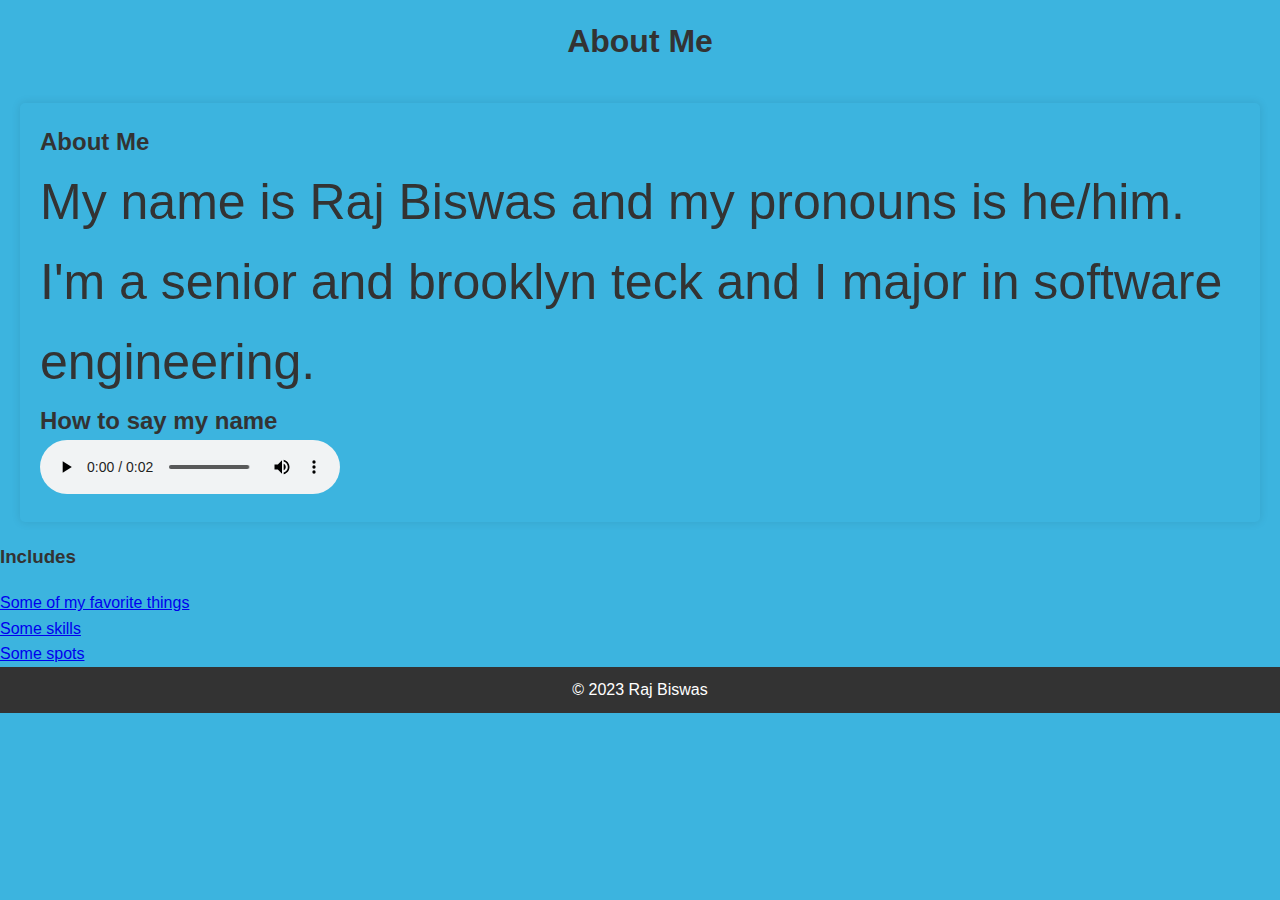
<file: index.html>
<!DOCTYPE html>
<html lang="en">
<head>
    <meta charset="UTF-8">
    <meta name="viewport" content="width=device-width, initial-scale=1.0">
    <link rel="stylesheet" href="style.css">
    <title>About Me</title>
</head>
<body>
    <header>
        <h1>About Me</h1>
    </header>

    <section id="about">
        <h2>About Me</h2>
        <p style="font-size: 50px;"> My name is Raj Biswas and my pronouns is he/him. I'm a senior and brooklyn teck and I major in software engineering.</p>
        <h2>How to say my name</h2>

    <audio controls>
        <source src="" type="audio/mpeg">
        <source src="Record (online-voice-recorder.com) (2).mp3" type="audio/mp3">
       
    </audio>
    </section>

    
        <h3>Includes</h3>
        <p> <a  href="favorites.html"> Some of my favorite things</a> </p>
        <p> <a href="skills.html"> Some skills</a> </p>
        <p> <a href="spots.html"> Some spots </a></p>
    

    <footer>
        <p>&copy; 2023 Raj Biswas</p>
    </footer>
</body>
</html>
</file>
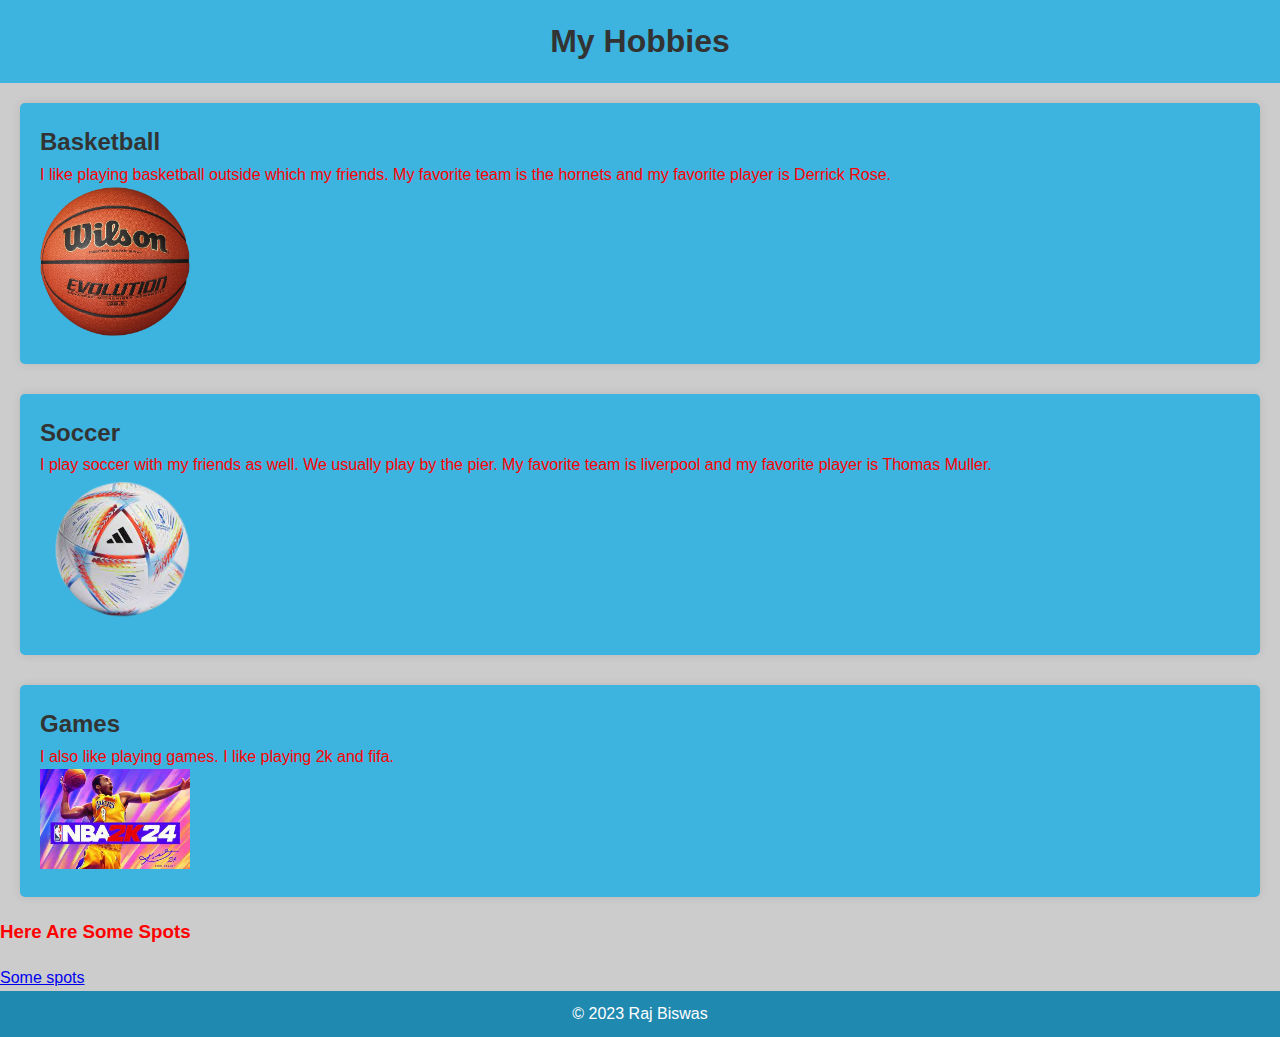
<file: favorites.html>
<!DOCTYPE html>
<html lang="en">
<head>
    <meta charset="UTF-8">
    <meta name="viewport" content="width=device-width, initial-scale=1.0">
    <link rel="stylesheet" href="style.css">
    <style>
       footer {
    text-align: center;
    padding: 10px;
    background-color: #1f89b0;
    color: #fff;
}
    
        body {
            background-color: #ccc; /* Gray background */
            color: red; 
        }
    </style>
    <title>My Hobbies</title>
</head>
<body>
    <header>
        <h1>My Hobbies</h1>
    </header>

    <section>
        <h2>Basketball</h2>
        <p>I like playing basketball outside which my friends. My favorite team is the hornets and my favorite player is Derrick Rose.</p>
        <img src="Basketball.png" width="150px" alt="Basketball image" >

    </section>

    <section>
        <h2>Soccer</h2>
        <p>I play soccer with my friends as well. We usually play by the pier. My favorite team is liverpool and my favorite player is Thomas Muller.</p>
        <img src="Soccer.png" width="150px" alt="Soccer image" >
    </section>

    <section>
        <h2>Games</h2>
        <p>I also like playing games. I like playing 2k and fifa. </p>
        <img src="2k.jpg" width="150px" alt="2k image" >
    </section>

    <h3>Here Are Some Spots</h3>
    <p> <a href="spots.html"> Some spots </a></p>
    <footer>
        <p>&copy; 2023 Raj Biswas</p>
    </footer>
</body>
</html>
</file>
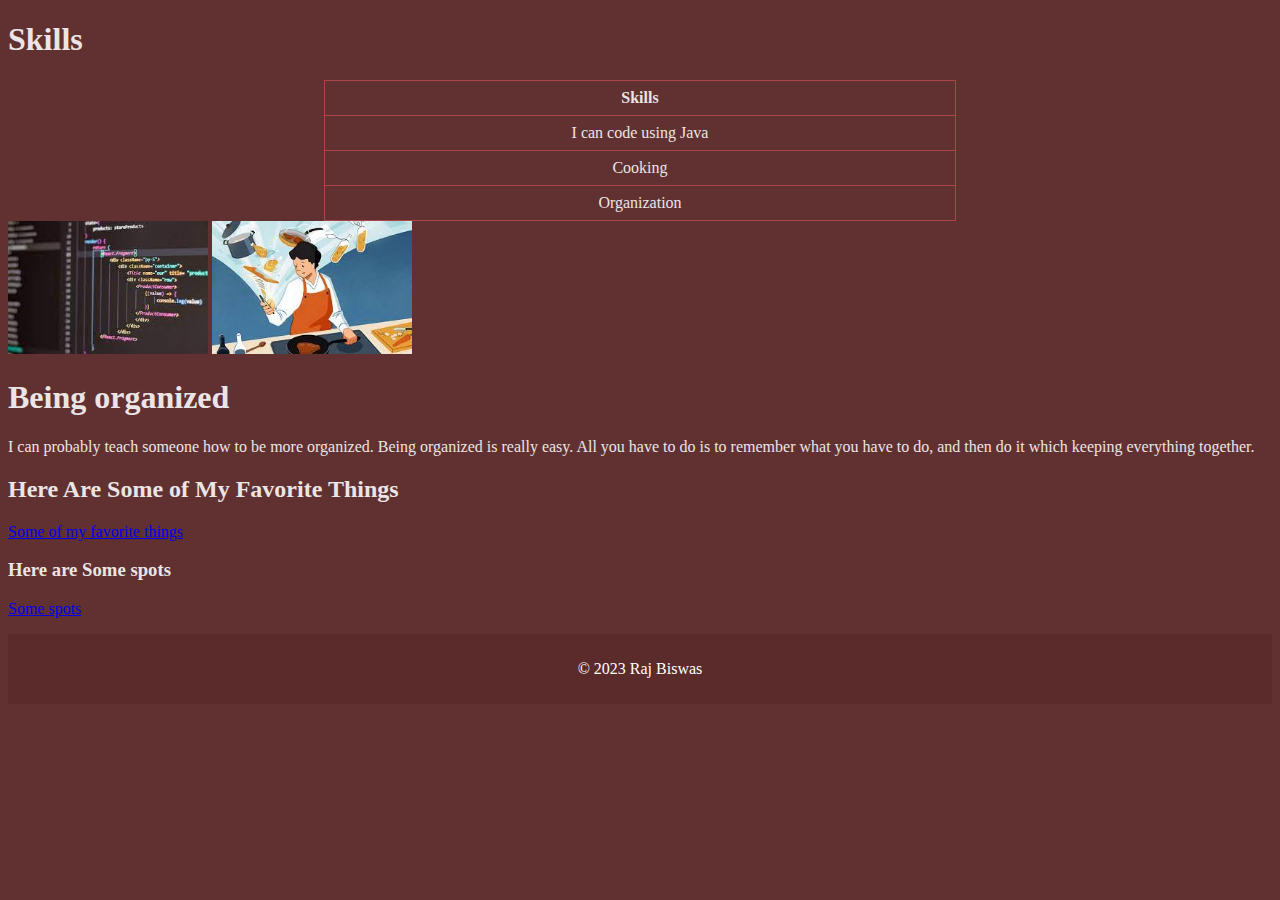
<file: skills.html>
<!DOCTYPE html>
<html lang="en">
<head>
    <meta charset="UTF-8">
    <meta name="viewport" content="width=device-width, initial-scale=1.0">
    <title>Skills</title>
    <style>
        footer {
    text-align: center;
    padding: 10px;
    background-color: #5b2a2a;
    color: #fff;
}
        body {
            background-color: #613131; 
            color: rgb(235, 229, 229); /* Red text color */
        }
        table {
            border-collapse: collapse;
            width: 50%;
            margin: 0 auto;
        }
        th, td {
            border: 1px solid #ac4545;
            padding: 8px;
            text-align: center;
        }
        th {
            background-color: #613131;
        }
    </style>
</head>
<body>
    <h1>Skills</h1>
    <table>
        
        <tr>
            <th>Skills</th>
        </tr>
        <tr>
            <td>I can code using Java</td>
            
        </tr>
        <tr>
            <td>Cooking</td>
            
        </tr>
        <tr>
            <td>Organization</td>
        </tr>
    </table>
    <img src="java.jpg" width="200px" alt="java" >
    <img src="cook.jpg" width="200px" alt="cook" >
    <h1> Being organized</h1>
    <p> I can probably teach someone how to be more organized. Being organized is really easy. All you have to do is to remember what you have to do, and then do it which keeping everything together.</p>
    <h2>Here Are Some of My Favorite Things</h2>
    <p> <a  href="favorites.html"> Some of my favorite things</a> </p>
    <h3>Here are Some spots</h3>
    <p> <a href="spots.html"> Some spots </a></p>

    <footer>
        <p>&copy; 2023 Raj Biswas</p>
    </footer>
</body>
</html>
</file>
<file: style.css>
/* Reset some default styles */
body, h1, h2, p, ul {
    margin: 0;
    padding: 0;
}

/* Apply a background color and text color */
body {
    background-color: #3cb4df;
    font-family: Arial, sans-serif;
    color: #333;
    line-height: 1.6;
}

/* Style the header */
header {
    background-color: #3cb4df;
    color: #fff;
    text-align: center;
    padding: 1rem;
}

/* Style the main content sections */
section {
    background-color: #3cb4df;
    margin: 20px;
    padding: 20px;
    border-radius: 5px;
    box-shadow: 0 0 10px rgba(0, 0, 0, 0.1);
}

/* Style the footer */
footer {
    text-align: center;
    padding: 10px;
    background-color: #333;
    color: #fff;
}

/* Style the headings and paragraphs */
h1, h2 {
    color: #333;
}

/* Style the unordered list */
ul {
    list-style: none;
    margin-left: 20px;
}

/* Style list items */
li {
    padding: 5px 0;
}

/* Add some spacing between sections */
section + section {
    margin-top: 30px;
}
</file>
